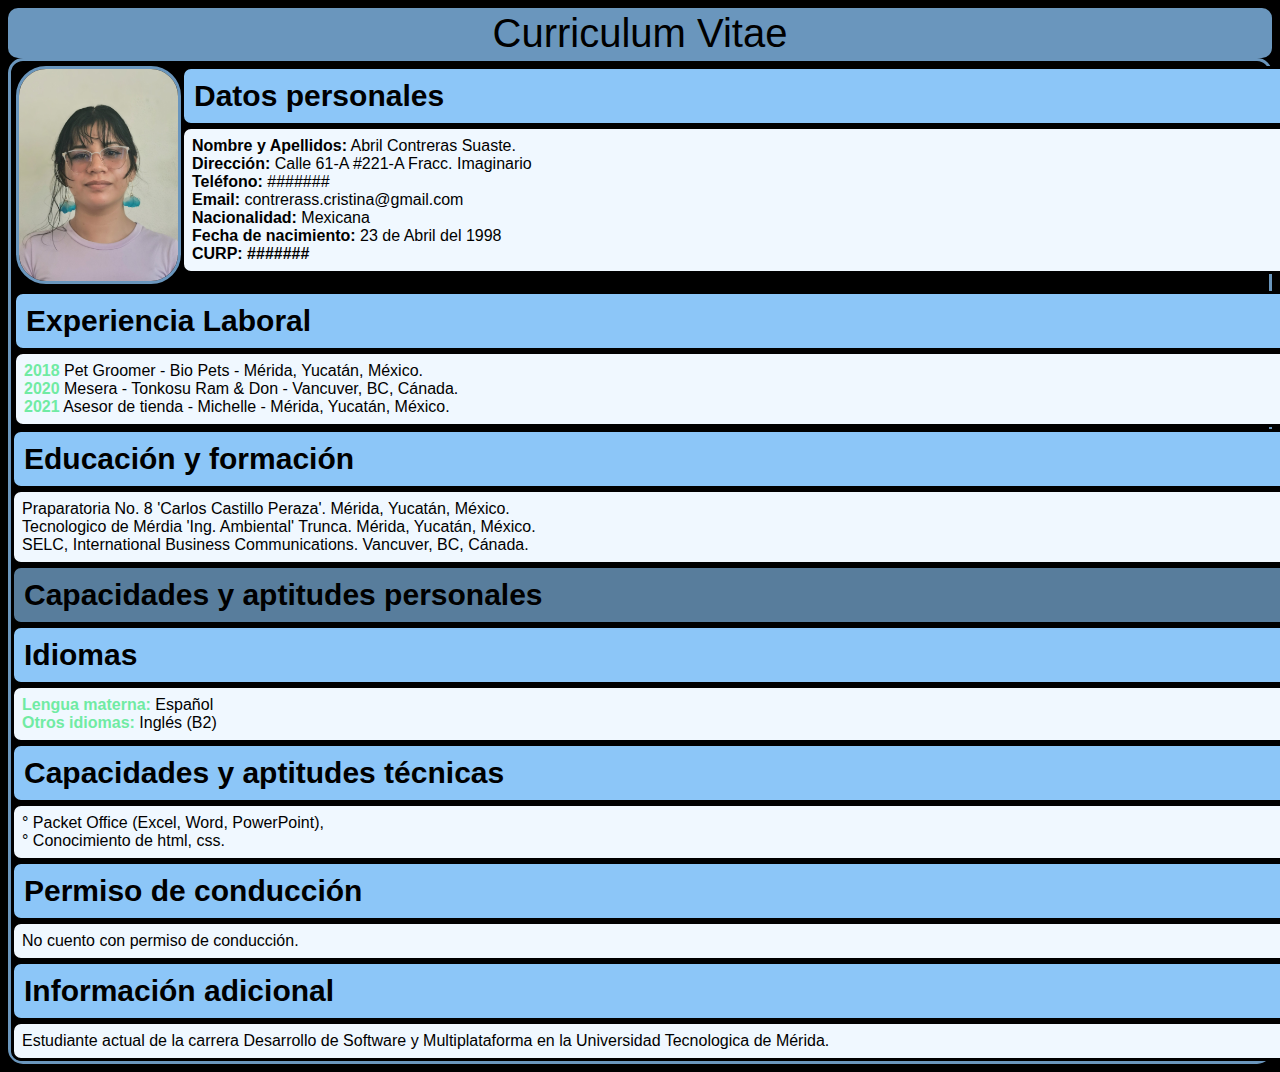
<file: index.html>
<!DOCTYPE html>
<html lang="es">
<head>
    <meta charset="UTF-8">
    <meta name="viewport" content="width=device-width, initial-scale=1.0">
    <title>Mi CV</title>
    <link rel="stylesheet" href="style.css">
    <link rel="preconnect" href="https://fonts.googleapis.com">
    <link rel="preconnect" href="https://fonts.gstatic.com" crossorigin>
    <link href="https://fonts.googleapis.com/css2?family=Amatic+SC:wght@700&family=Oswald:wght@200..700&display=swap" rel="stylesheet">
</head>
<body style="background-color: black;">
    <header>
        <div class="inicio">
                   Curriculum Vitae
    </header>

    <main style="border-style: solid; border-color: rgb(106, 150, 189);">
        </div>
        <div class="Caja1">
            <img class="Yo" src="WhatsApp Image 2024-05-21 at 8.42.41 AM.jpeg" alt="Yo">
            <div>
                <div class="DP">
                   <strong>Datos personales </strong> 
                </div>
                <div class="DP1">
                    <strong>Nombre y Apellidos:</strong> Abril Contreras Suaste. <br>
                    <strong>Dirección:</strong> Calle 61-A #221-A Fracc. Imaginario <br>
                    <strong>Teléfono:</strong> ####### <br>
                    <strong>Email:</strong> contrerass.cristina@gmail.com<br>
                    <strong>Nacionalidad:</strong> Mexicana <br>
                    <strong>Fecha de nacimiento:</strong> 23 de Abril del 1998 <br>
                    <strong>CURP: #######</strong> <br>
                </div> 
        
            </div> 
        </div>
        <div style="padding: 2px;">
            <div class="EPL">
                <strong>Experiencia Laboral</strong>
            </div>
            <div class="EPL1">
                <strong style="color: rgb(112, 235, 163);"> 2018 </strong> Pet Groomer - Bio Pets - Mérida, Yucatán, México. <br>
                <strong  style="color: rgb(112, 235, 163);"> 2020</strong> Mesera - Tonkosu Ram & Don - Vancuver, BC, Cánada. <br>
                <strong  style="color: rgb(112, 235, 163);"> 2021</strong> Asesor de tienda - Michelle - Mérida, Yucatán, México.
                
            </div>
        </div>
        <div>
            <div class="EPL">
               <strong>Educación y formación </strong> 
            </div>
            <div class="EPL1">
                Praparatoria No. 8 'Carlos Castillo Peraza'. Mérida, Yucatán, México. <br>
                Tecnologico de Mérdia 'Ing. Ambiental' Trunca. Mérida, Yucatán, México.  <br>
                SELC, International Business Communications. Vancuver, BC, Cánada.


            </div>
        </div>
        <div>
            <Strong class="EPL2">Capacidades y aptitudes personales</Strong> 
        </div>
        <div>
            <div class="EPL">
                <strong>Idiomas</strong>
            </div>
            <div class="EPL1">
                <strong  style="color: rgb(112, 235, 163);">Lengua materna:</strong> Español <br>
                <strong  style="color: rgb(112, 235, 163);">Otros idiomas:</strong> Inglés (B2)
            </div>
        </div>
        <div>
            <div class="EPL">
                <strong> Capacidades y aptitudes técnicas</strong>
            </div>
            <div class="EPL1">
                ° Packet Office (Excel, Word, PowerPoint), <br>
                ° Conocimiento de html, css.

            </div>
        </div>
        <div>
            <div class="EPL">
                <strong>Permiso de conducción</strong>
            </div>
            <div class="EPL1">
                No cuento con permiso de conducción.
            </div>

        </div>
        <div class="EPL">
            <strong>Información adicional</strong>
        </div>
        <div class="EPL1">
            Estudiante actual de la carrera Desarrollo de Software y Multiplataforma en la Universidad Tecnologica de Mérida. 
        </div>
    </main>

    
    
</body>
</html>
</file>
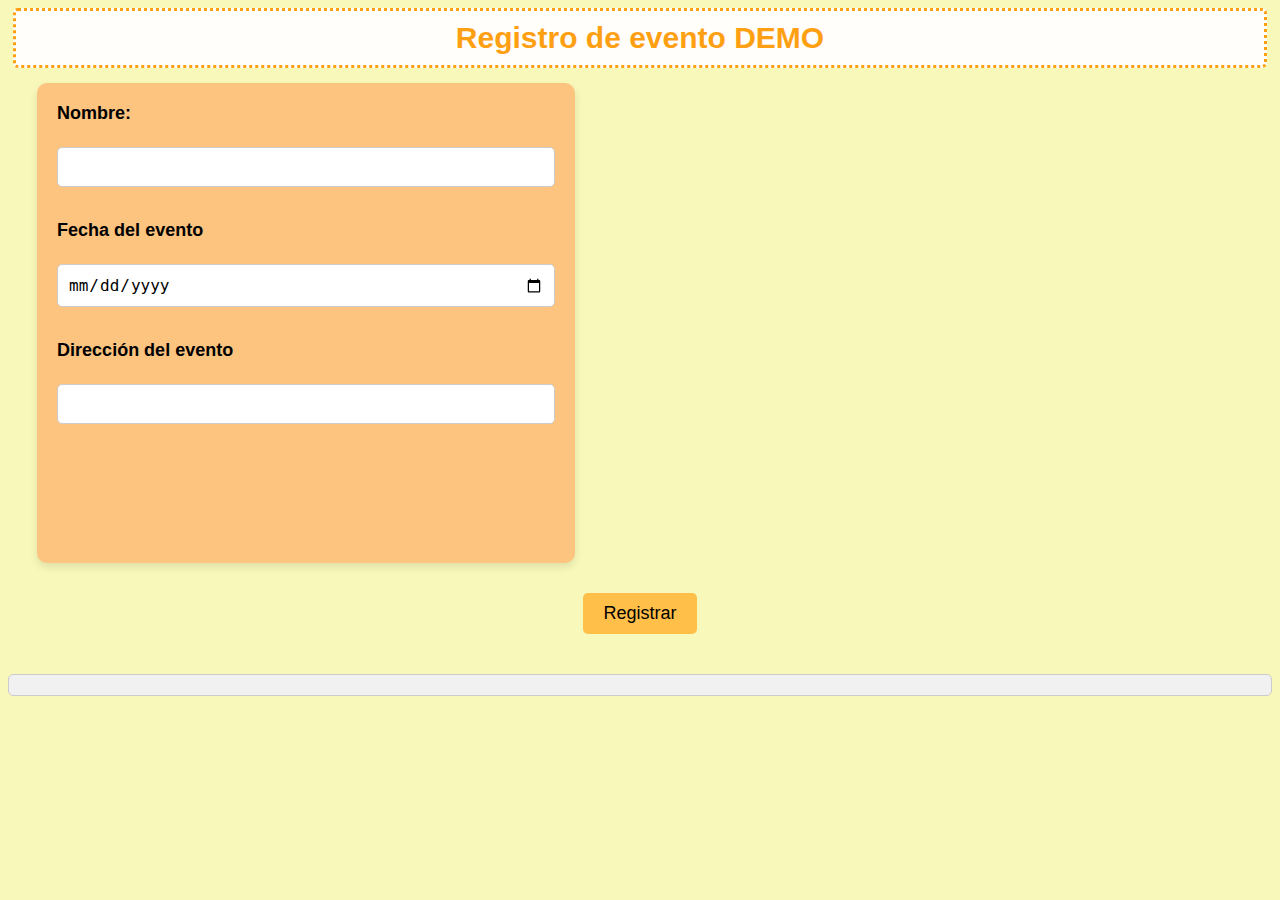
<file: CV.1/index.html>
<!DOCTYPE html>
<html lang="en">
<head>
    <meta charset="UTF-8">
    <meta name="viewport" content="width=device-width, initial-scale=1.0">
    <title>Registro</title>
    <link rel="stylesheet" href="style.css">
</head>
<body style="background-color: rgb(248, 248, 186);">
    <header> 
        <center><strong>Registro de evento DEMO</strong></center>
    </header>
    <main>
        <div class="CMP">
            <form class="FM" id="registerForm">
                <div>
                    <strong style="width: 10px;"><label for="name">Nombre:</label></strong><br>
                    <input type="text" id="name" name="name" required> <br><br>
                </div>
                <div>
                    <strong><label for="date">Fecha del evento</label></strong><br>
                    <input style="padding: 10px;" type="date" id="date" name="date" required>  <br><br>
                </div>
                <div>
                    <strong><label for="address">Dirección del evento</label></strong><br>
                    <input type="text" id="address" name="address" required> <br><br>
                </div>
            </form>
            <div class="Map">
                <iframe src="https://www.google.com/maps/embed?pb=!1m18!1m12!1m3!1d5211.365734755019!2d-123.02964771790477!3d49.22554118249696!2m3!1f0!2f0!3f0!3m2!1i1024!2i768!4f13.1!3m3!1m2!1s0x5486768853a0ba3b%3A0xb78453b8552f4c7d!2s3627%20E%2048th%20Ave%2C%20Vancouver%2C%20BC%20V5S%201J1%2C%20Canad%C3%A1!5e0!3m2!1ses-419!2smx!4v1716484620064!5m2!1ses-419!2smx" width="600" height="450" style="border:0;" allowfullscreen="" loading="lazy" referrerpolicy="no-referrer-when-downgrade"></iframe>
            </div>   
        </div>
    </main>
    <footer>    
        <center><button id="registerButton">Registrar</button></center>
        <div id="notification"></div>
    </footer>
    <script src="index.js"></script>
</body>
</html>
</file>
<file: style.css>
.inicio{
    display: flex;
    font-size: 40px;
    background-color: rgb(106, 150, 189);
    justify-content: center;
    height: 50px;
    border-radius: 10px;
    align-items: center;
    font-family: 'Gill Sans', 'Gill Sans MT', Calibri, 'Trebuchet MS', sans-serif;


}

.Caja1{
    display: flex;
    padding: 5px;
    
}

main{
    border-radius: 15px;
}
.Yo{
    height: 212px;
    border-radius: 30px;
    border-style: solid;
    border-color: rgb(106, 150, 189);
    
}

.infoP{
    display: flex;
    padding: 2px;
    background-color: aliceblue;
}
.DP
{
    display: flex;
    background-color: rgb(140, 198, 248);
    width: 1186px;
    padding: 10px;
    border-radius: 10px;
    border-style: solid;
    font-family: 'Gill Sans', 'Gill Sans MT', Calibri, 'Trebuchet MS', sans-serif;
    font-size: 30px;
}
.DP1{
    font-family: 'Gill Sans', 'Gill Sans MT', Calibri, 'Trebuchet MS', sans-serif;
    padding: 8px;
    border-style: solid;
    background-color: aliceblue;
    border-radius: 10px;
    width: 1190px;
}

.EPL
{
    display: flex;
    background-color: rgb(140, 198, 248);
    width: 1355px;
    padding: 10px;
    border-radius: 10px;
    border-style: solid;
    font-family: 'Gill Sans', 'Gill Sans MT', Calibri, 'Trebuchet MS', sans-serif;
    font-size: 30px;
}
.EPL1
{
    font-family: 'Gill Sans', 'Gill Sans MT', Calibri, 'Trebuchet MS', sans-serif;
    padding: 8px;
    border-style: solid;
    background-color: aliceblue;
    border-radius: 10px;
    width: 1359px;
}

.EPL2
{
    display: flex;
    background-color: rgb(88, 125, 156);
    width: 1355px;
    padding: 10px;
    border-radius: 10px;
    border-style: solid;
    font-family: 'Gill Sans', 'Gill Sans MT', Calibri, 'Trebuchet MS', sans-serif;
    font-size: 30px;  
}
</file>
<file: CV.1/style.css>
body {
    font-family: Arial, sans-serif;
    background-color: rgb(248, 248, 186);
}

header {
    font-size: 30px;
    margin: 5px;
    padding: 10px;
    background-color: rgb(255, 254, 251);
    border-radius: 5px;
    border-style: dotted;
    color: rgb(255, 160, 19);
}

.CMP {
    display: flex;
    justify-content: space-around;
    padding: 10px;
}

.FM {
    display: flex;
    flex-direction: column;
    background-color: rgb(252, 196, 127);
    width: 40%;
    padding: 20px;
    border-radius: 10px;
    box-shadow: 0 4px 8px rgba(0, 0, 0, 0.1);
}

.FM div {
    margin-bottom: 15px;
    width: 100%;
}

.FM label {
    display: block;
    font-size: 18px;
    margin-bottom: 5px;
}

.FM input {
    width: calc(100% - 22px);
    padding: 10px;
    font-size: 16px;
    border: 1px solid #ccc;
    border-radius: 5px;
}

.Map {
    display: flex;
    padding: 10px;
    margin: 5px;
}

button {
    margin: 20px;
    padding: 10px 20px;
    background-color: rgb(255, 191, 73);
    font-size: 18px;
    border: none;
    border-radius: 5px;
    cursor: pointer;
    
}

button:hover {
    background-color: rgb(255, 160, 19);
}

#notification {
    margin-top: 20px;
    padding: 10px;
    background-color: #f1f1f1;
    border: 1px solid #ccc;
    border-radius: 5px;
}
</file>
